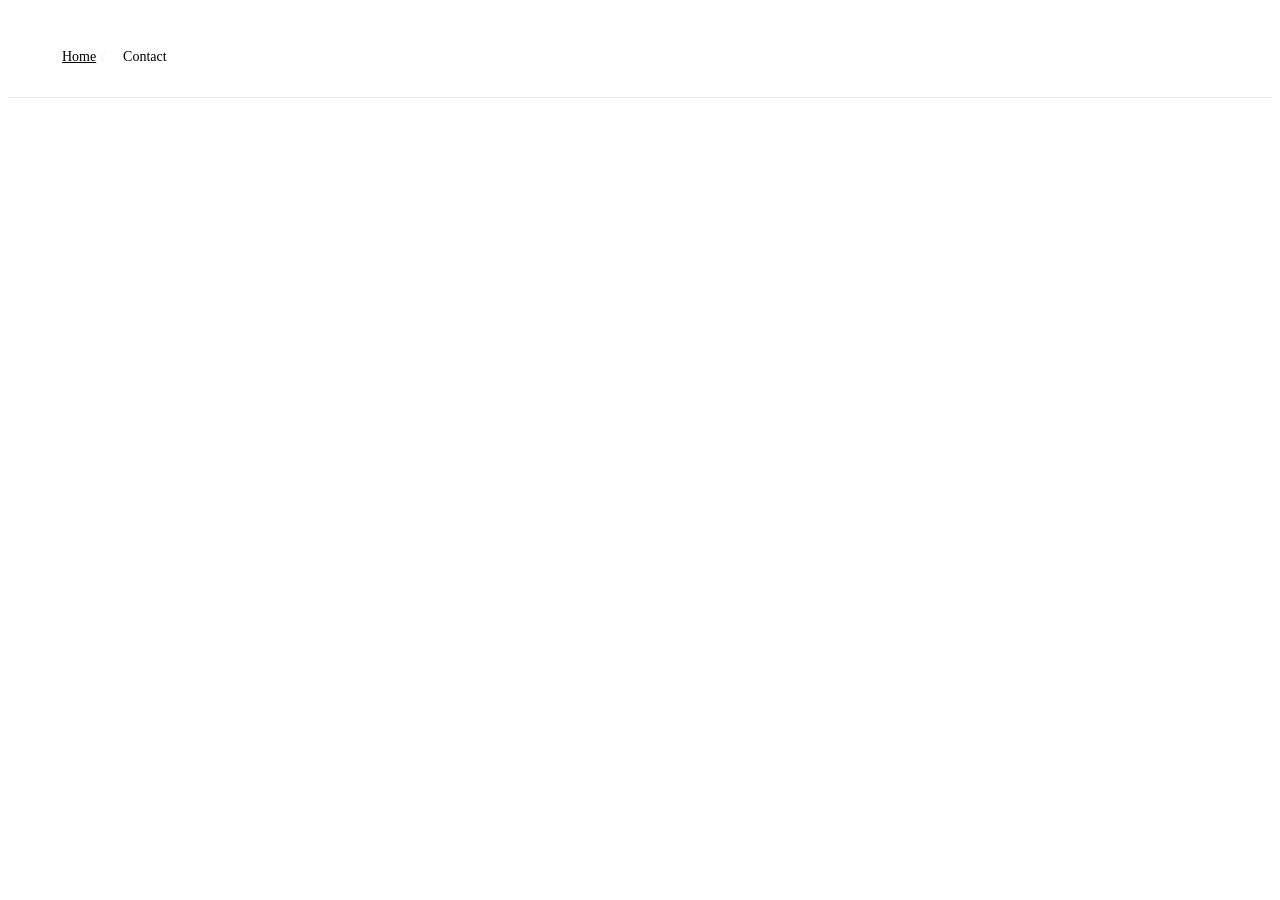
<file: home-product.html>
<!DOCTYPE html>
<html lang="en">
<head>
    <meta charset="UTF-8">
    <meta name="viewport" content="width=device-width, initial-scale=1.0">
    <link rel="stylesheet" href="css/home-product.css">
    <title>Document</title>
</head>
<body>
    <section class="wrapper-top-contact">
        <div class="container">
            <div class="wrap-top-contact">
                <div class="item-top-contact">
                    <div class="wrap-item-top-contact">
                        <ul>
                            <li>
                                <a href="#"> Home </a>
                            </li>
                            <li>
                                <span> Contact</span>
                            </li>
                        </ul>
                    </div>
                </div>
            </div>
        </div>
    </section>
</body>
</html>
</file>
<file: css/home-product.css>
.wrapper-top-contact{
    position: relative;
    padding-bottom: 10px;
    padding-top: 10px;
}
.wrap-top-contact{
    display: flex;
    align-items: center;
    justify-content: center;
    margin-top: 0px;
    margin-bottom: 10px;
    padding: 0;
    padding-bottom: 25px;
    background: #fff;
}
.wrap-top-contact::before{
    margin-bottom: 25px;
    position: relative;
    border-bottom: 1px solid #ebebeb;
    width: 40px;
    height: 1px;
}
.item-top-contact{
    width: 100%;
    display: flex;
    align-items: center;
}
.wrap-item-top-contact{
    text-align: left!important;
    border-bottom: 1px solid #ebebeb;
    width: 100%;
}
.wrap-item-top-contact ul li{
    display: inline-flex;
    font-size: 14px;
    margin-bottom: 16px;
    margin-left: 14px;
    margin-top: 15px;
}
.wrap-item-top-contact ul li a{
    font-size: 14px;
    color: #000;
}
.wrap-item-top-contact ul li a:hover{
    color: #0063d1;
    text-decoration: none;
}
.wrap-item-top-contact ul li:first-child::after{
    content: "/";
    padding-left: 5px;
    /* padding-right: 5px; */
    color: #ebebeb;
}
</file>
